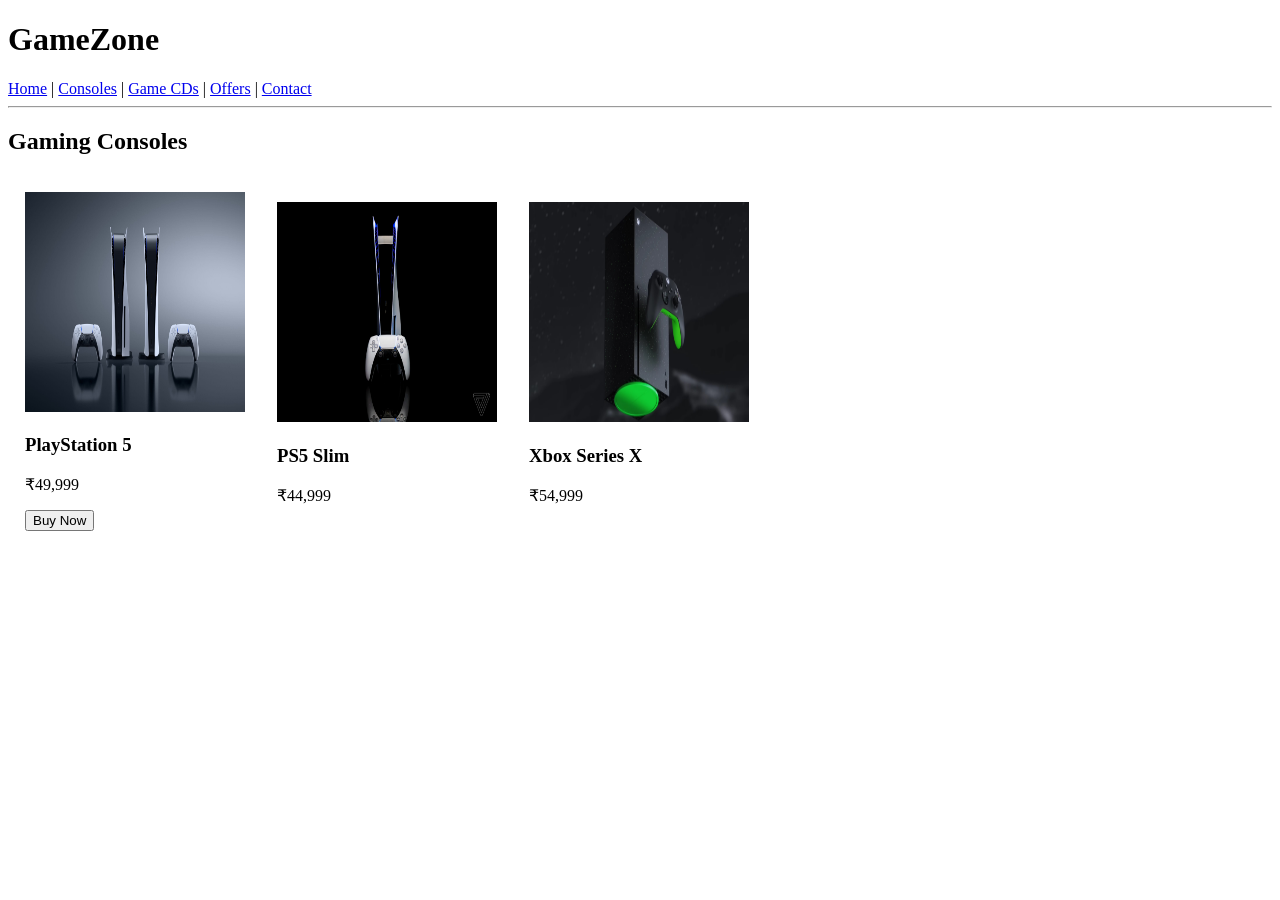
<file: consoles.html>
<!DOCTYPE html>
<html>
<head>
    <title>Consoles - GameZone</title>
</head>

<body>

    <h1>GameZone</h1>

    <a href="index.html">Home</a> |
    <a href="consoles.html">Consoles</a> |
    <a href="games.html">Game CDs</a> |
    <a href="offers.html">Offers</a> |
    <a href="contact.html">Contact</a>

    <hr>

    <h2>Gaming Consoles</h2>

    <table cellpadding="15">
<tr>

<td>
<img src="images/PS5.jpg" width="220" height="220">

<h3>PlayStation 5</h3>

<p>₹49,999</p>

<button>Buy Now</button>
</td>

<td>
<img src="images/ps5 slim.webp" width="220" height="220">
<h3>PS5 Slim</h3>
<p>₹44,999</p>
</td>

<td>
<img src="images/xbox.avif" width="220" height="220">
<h3>Xbox Series X</h3>
<p>₹54,999</p>
</td>

</tr>
</table>

</body>
</html>
</file>
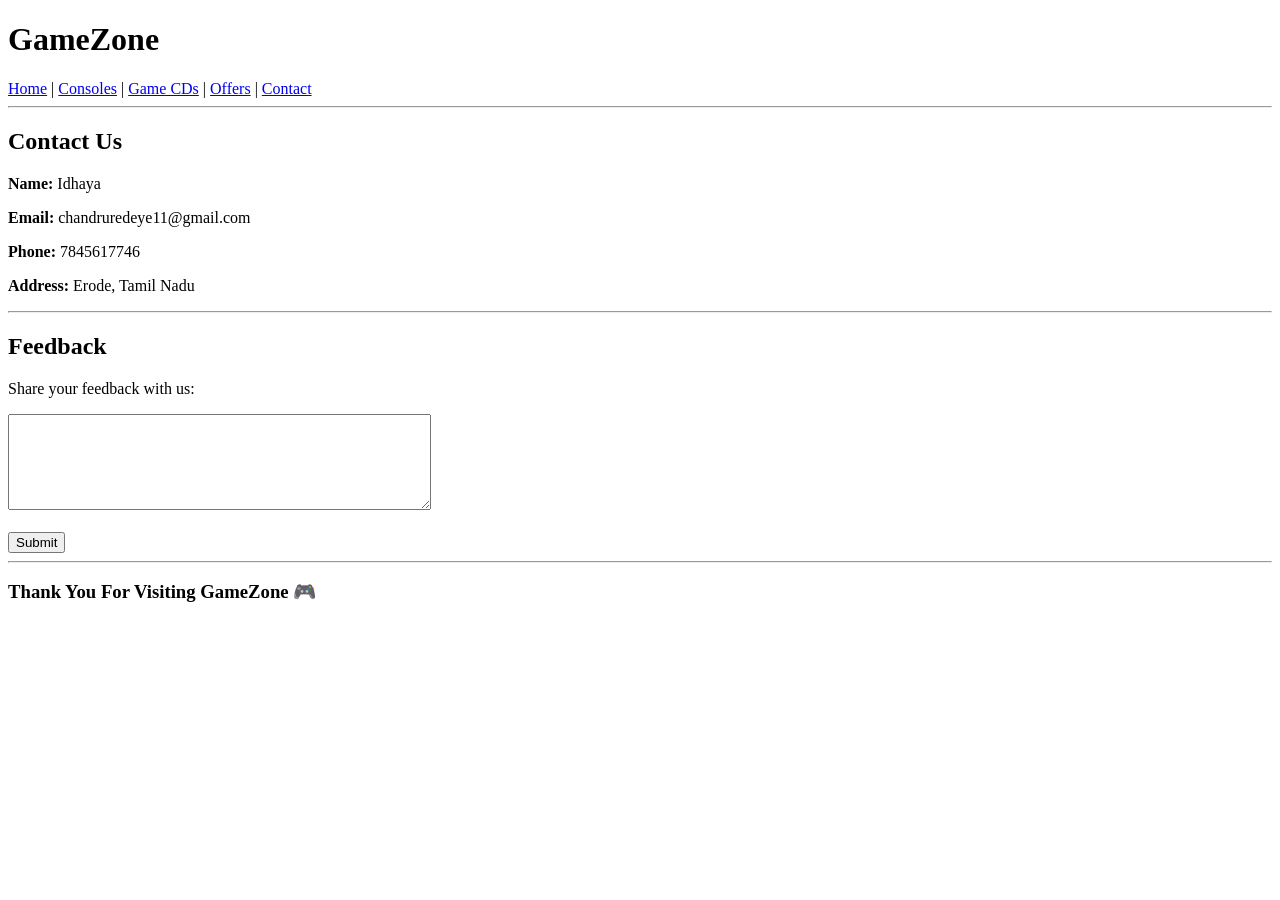
<file: contact.html>
<!DOCTYPE html>
<html>
<head>
    <title>Contact Us - GameZone</title>
</head>

<body>

    <h1>GameZone</h1>

    <a href="index.html">Home</a> |
    <a href="consoles.html">Consoles</a> |
    <a href="games.html">Game CDs</a> |
    <a href="offers.html">Offers</a> |
    <a href="contact.html">Contact</a>

    <hr>

    <h2>Contact Us</h2>

    <p><b>Name:</b> Idhaya</p>

    <p><b>Email:</b> chandruredeye11@gmail.com</p>

    <p><b>Phone:</b> 7845617746</p>

    <p><b>Address:</b> Erode, Tamil Nadu</p>

    <hr>

    <h2>Feedback</h2>

    <p>Share your feedback with us:</p>

    <textarea rows="6" cols="50"></textarea>

    <br><br>

    <input type="submit" value="Submit">

    <hr>

    <h3>Thank You For Visiting GameZone 🎮</h3>

</body>
</html>
</file>
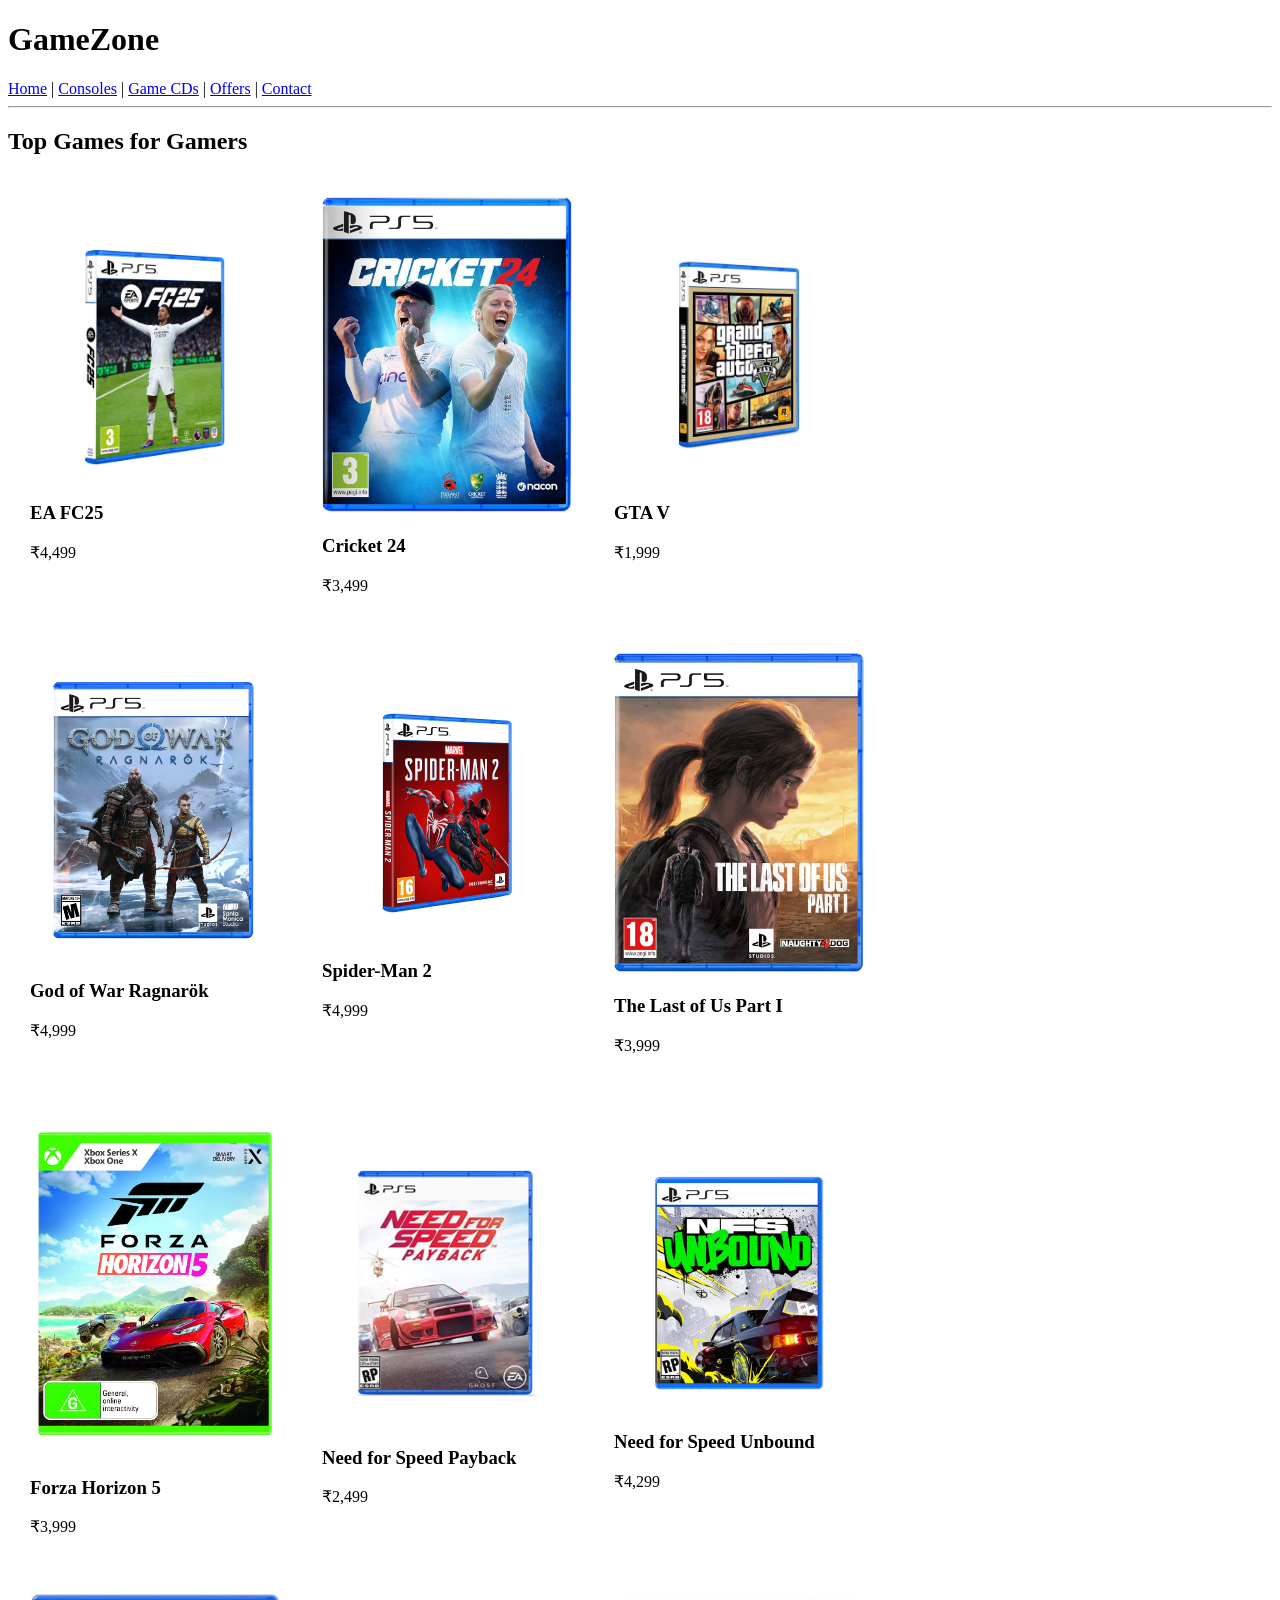
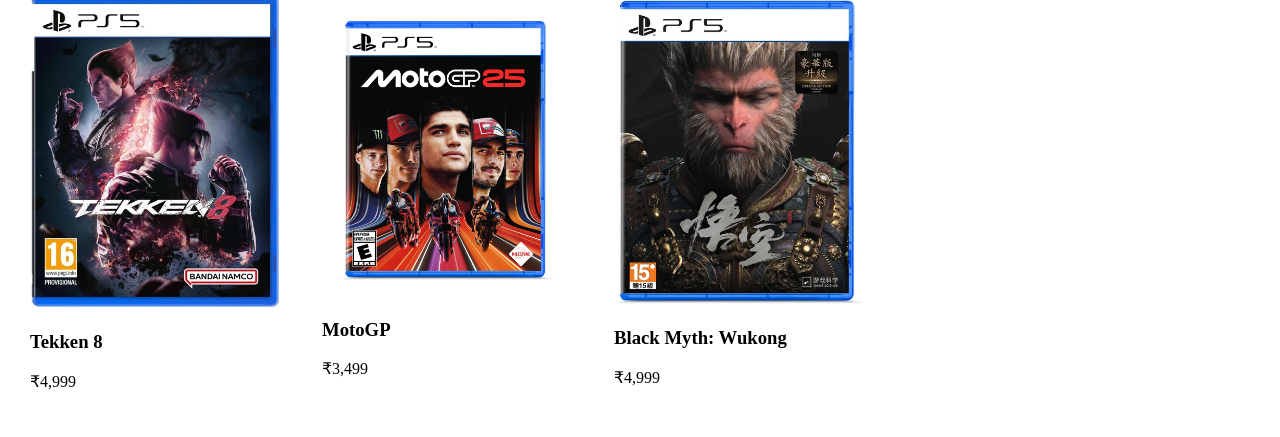
<file: games.html>
<!DOCTYPE html>
<html>
<head>
    <title>Game CDs - GameZone</title>
</head>

<body>

    <h1>GameZone</h1>

    <a href="index.html">Home</a> |
    <a href="consoles.html">Consoles</a> |
    <a href="games.html">Game CDs</a> |
    <a href="offers.html">Offers</a> |
    <a href="contact.html">Contact</a>

    <hr>

    <h2>Top Games for Gamers</h2>

    <table cellpadding="20">

        <tr>
            <td>
                <img src="images/fifa25.jpg" width="250">
                <h3>EA FC25</h3>
                <p>₹4,499</p>
            </td>

            <td>
                <img src="images/cricket24.jpg" width="250">
                <h3>Cricket 24</h3>
                <p>₹3,499</p>
            </td>

            <td>
                <img src="images/gta5.webp" width="250">
                <h3>GTA V</h3>
                <p>₹1,999</p>
            </td>
        </tr>

        <tr>
            <td>
                <img src="images/gowr.jpg" width="250">
                <h3>God of War Ragnarök</h3>
                <p>₹4,999</p>
            </td>

            <td>
                <img src="images/sp2.webp" width="250">
                <h3>Spider-Man 2</h3>
                <p>₹4,999</p>
            </td>

            <td>
                <img src="images/lastofuspart1.jpg" width="250">
                <h3>The Last of Us Part I</h3>
                <p>₹3,999</p>
            </td>
        </tr>

        <tr>
            <td>
                <img src="images/forza.jpg" width="250">
                <h3>Forza Horizon 5</h3>
                <p>₹3,999</p>
            </td>

            <td>
                <img src="images/nfspayback.webp" width="250">
                <h3>Need for Speed Payback</h3>
                <p>₹2,499</p>
            </td>

            <td>
                <img src="images/nfsunbound.webp" width="250">
                <h3>Need for Speed Unbound</h3>
                <p>₹4,299</p>
            </td>
        </tr>

        <tr>
            <td>
                <img src="images/tekken8.webp" width="250">
                <h3>Tekken 8</h3>
                <p>₹4,999</p>
            </td>

            <td>
                <img src="images/motogp.jpg" width="250">
                <h3>MotoGP</h3>
                <p>₹3,499</p>
            </td>

            <td>
                <img src="images/bmw.webp" width="250">
                <h3>Black Myth: Wukong</h3>
                <p>₹4,999</p>
            </td>
        </tr>

    </table>

</body>
</html>
</file>
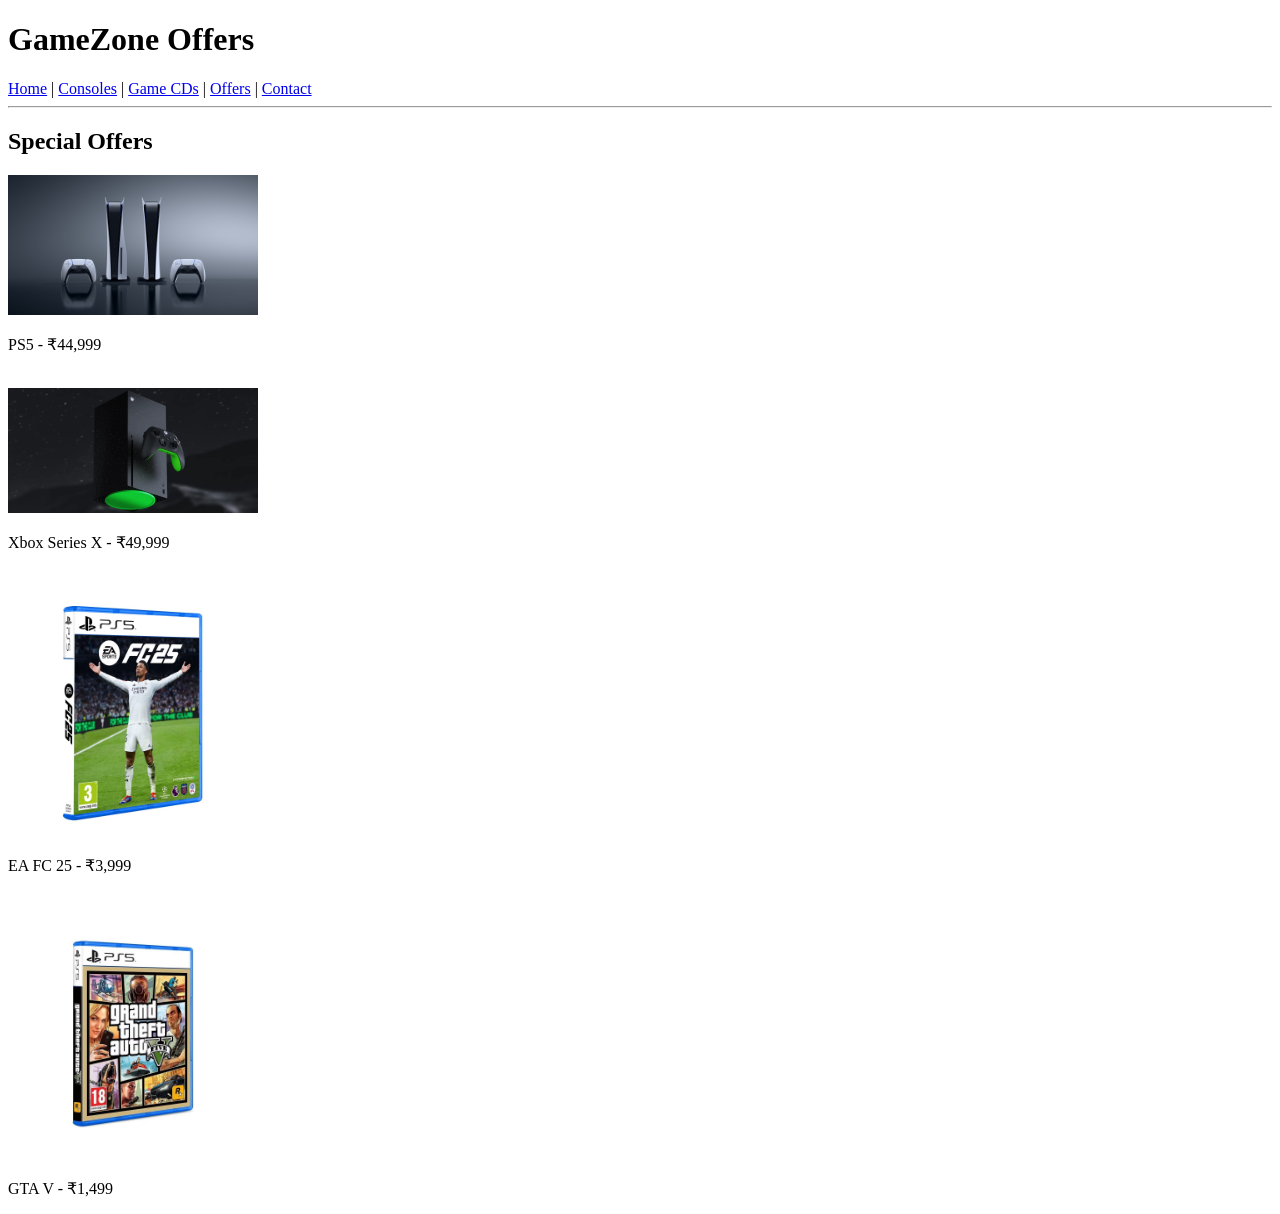
<file: offers.html>
<!DOCTYPE html>
<html>
<head>
    <title>Offers</title>
</head>

<body>

    <h1>GameZone Offers</h1>

    <a href="index.html">Home</a> |
    <a href="consoles.html">Consoles</a> |
    <a href="games.html">Game CDs</a> |
    <a href="offers.html">Offers</a> |
    <a href="contact.html">Contact</a>

    <hr>

    <h2>Special Offers</h2>

    <img src="images/PS5.jpg" width="250">
    <p>PS5 - ₹44,999</p>

    <br>

    <img src="images/xbox.avif" width="250">
    <p>Xbox Series X - ₹49,999</p>

    <br>

    <img src="images/fifa25.jpg" width="250">
    <p>EA FC 25 - ₹3,999</p>

    <br>

    <img src="images/gta5.webp" width="250">
    <p>GTA V - ₹1,499</p>

</body>
</html>
</file>
